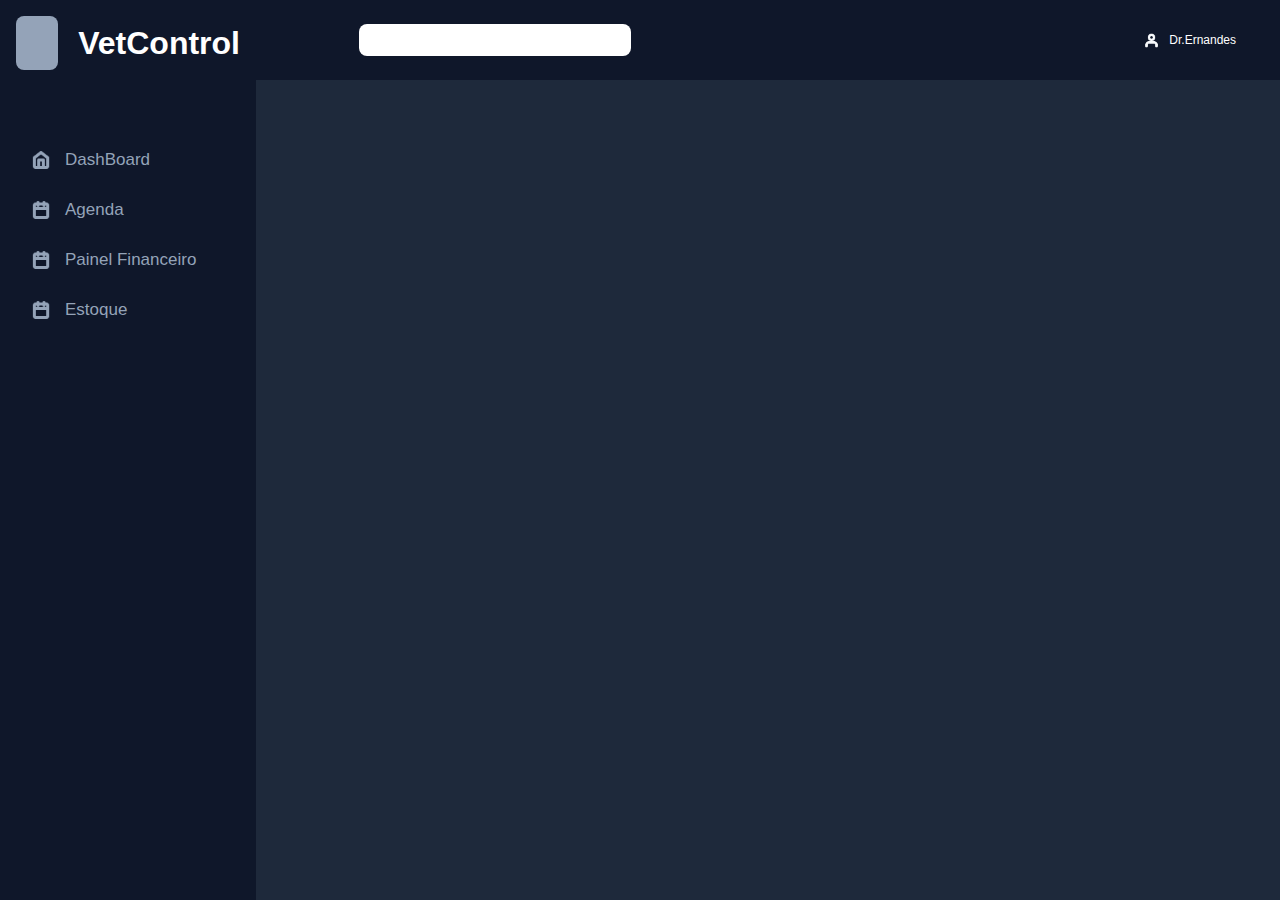
<file: index.html>
<!DOCTYPE html>
<html lang="pt-BR">

<head>
    <meta charset="UTF-8">
    <meta name="viewport" content="width=device-width, initial-scale=1.0">
    <link rel="stylesheet" href="../../assets/css/main.css">
    <link rel="stylesheet" href="../../assets/css/dashboard.css">
    <link rel="stylesheet" href="../../assets/css/modal.css">
    <link rel="stylesheet" href="../../assets/css/responsive.css">
    <title>veterinario</title>
</head>

<body>
    <main>
        <section class="side-bar">
            <div class="logo">
                <div class="imagem"></div>
                <h1>VetControl</h1>
            </div>
            <nav>
                <a href="index.html"><img src="../../assets/images/Home.png" alt="">DashBoard</a>
                <a href="src/html/agenda.html"><img src="../../assets/images/Calendar.png" alt="">Agenda</a>
                <a href="#"><img src="../../assets/images/Calendar.png" alt="">Painel Financeiro</a>
                <a href="#"><img src="../../assets/images/Calendar.png" alt="">Estoque</a>
            </nav>
        </section>


        <div class="main2">
            <header>
                <div class="left-side">
                    <div class="logo">
                        <div class="imagem"></div>
                        <h1>VetControl</h1>
                    </div>
                    <input type="text">
                </div>
                <div class="right-side">
                    <img class="userImage" src="../../assets/images/User.png" alt="">
                    <span class="userName">Dr.Ernandes</span>
                </div>
                <div class="mobile-modal-button">
                    <img src="assets/images/burguer-icon-mobile.png" alt="">
                </div>
            </header>
            <section class="info-pets-list" id="cards-container">
                <div class="pet-card">
                    <div class="pet-profile">
                        <img src="../../assets/images/cat.png" alt="">
                        <h2>Nakamura</h2>
                    </div>
                    <p>Espécie: <span>Gato</span></p>
                    <p>Raça: <span>Amarelo</span></p>
                    <p>Tutor: <span>Caio Cruz</span></p>
                </div>
                <div class="pet-card">
                    <div class="pet-profile">
                        <img src="../../assets/images/cat.png" alt="">
                        <h2>Nakamura</h2>
                    </div>
                    <p>Espécie: <span>Gato</span></p>
                    <p>Raça: <span>Amarelo</span></p>
                    <p>Tutor: <span>Caio Cruz</span></p>
                </div>
                <div class="pet-card">
                    <div class="pet-profile">
                        <img src="../../assets/images/cat.png" alt="">
                        <h2>Nakamura</h2>
                    </div>
                    <p>Espécie: <span>Gato</span></p>
                    <p>Raça: <span>Amarelo</span></p>
                    <p>Tutor: <span>Caio Cruz</span></p>
                </div>
                <div class="pet-card">
                    <div class="pet-profile">
                        <img src="../../assets/images/cat.png" alt="">
                        <h2>Nakamura</h2>
                    </div>
                    <p>Espécie: <span>Gato</span></p>
                    <p>Raça: <span>Amarelo</span></p>
                    <p>Tutor: <span>Caio Cruz</span></p>
                </div>
                <div class="pet-card">
                    <div class="pet-profile">
                        <img src="../../assets/images/cat.png" alt="">
                        <h2>Nakamura</h2>
                    </div>
                    <p>Espécie: <span>Gato</span></p>
                    <p>Raça: <span>Amarelo</span></p>
                    <p>Tutor: <span>Caio Cruz</span></p>
                </div>
                <div class="pet-card">
                    <div class="pet-profile">
                        <img src="../../assets/images/cat.png" alt="">
                        <h2>Nakamura</h2>
                    </div>
                    <p>Espécie: <span>Gato</span></p>
                    <p>Raça: <span>Amarelo</span></p>
                    <p>Tutor: <span>Caio Cruz</span></p>
                </div>
                <div class="pet-card">
                    <div class="pet-profile">
                        <img src="../../assets/images/cat.png" alt="">
                        <h2>Nakamura</h2>
                    </div>
                    <p>Espécie: <span>Gato</span></p>
                    <p>Raça: <span>Amarelo</span></p>
                    <p>Tutor: <span>Caio Cruz</span></p>
                </div>
                <div class="pet-card">
                    <div class="pet-profile">
                        <img src="../../assets/images/cat.png" alt="">
                        <h2>Nakamura</h2>
                    </div>
                    <p>Espécie: <span>Gato</span></p>
                    <p>Raça: <span>Amarelo</span></p>
                    <p>Tutor: <span>Caio Cruz</span></p>
                </div>
                <div class="pet-card">
                    <div class="pet-profile">
                        <img src="../../assets/images/cat.png" alt="">
                        <h2>Nakamura</h2>
                    </div>
                    <p>Espécie: <span>Gato</span></p>
                    <p>Raça: <span>Amarelo</span></p>
                    <p>Tutor: <span>Caio Cruz</span></p>
                </div>
                <div class="pet-card">
                    <div class="pet-profile">
                        <img src="../../assets/images/cat.png" alt="">
                        <h2>Nakamura</h2>
                    </div>
                    <p>Espécie: <span>Gato</span></p>
                    <p>Raça: <span>Amarelo</span></p>
                    <p>Tutor: <span>Caio Cruz</span></p>
                </div>
            </section>

        </div>
    </main>
    <script src="src/js/modalDashboard.js"></script>
    <script src="src/js/sideBar.js"></script>
</body>

</html>
</file>
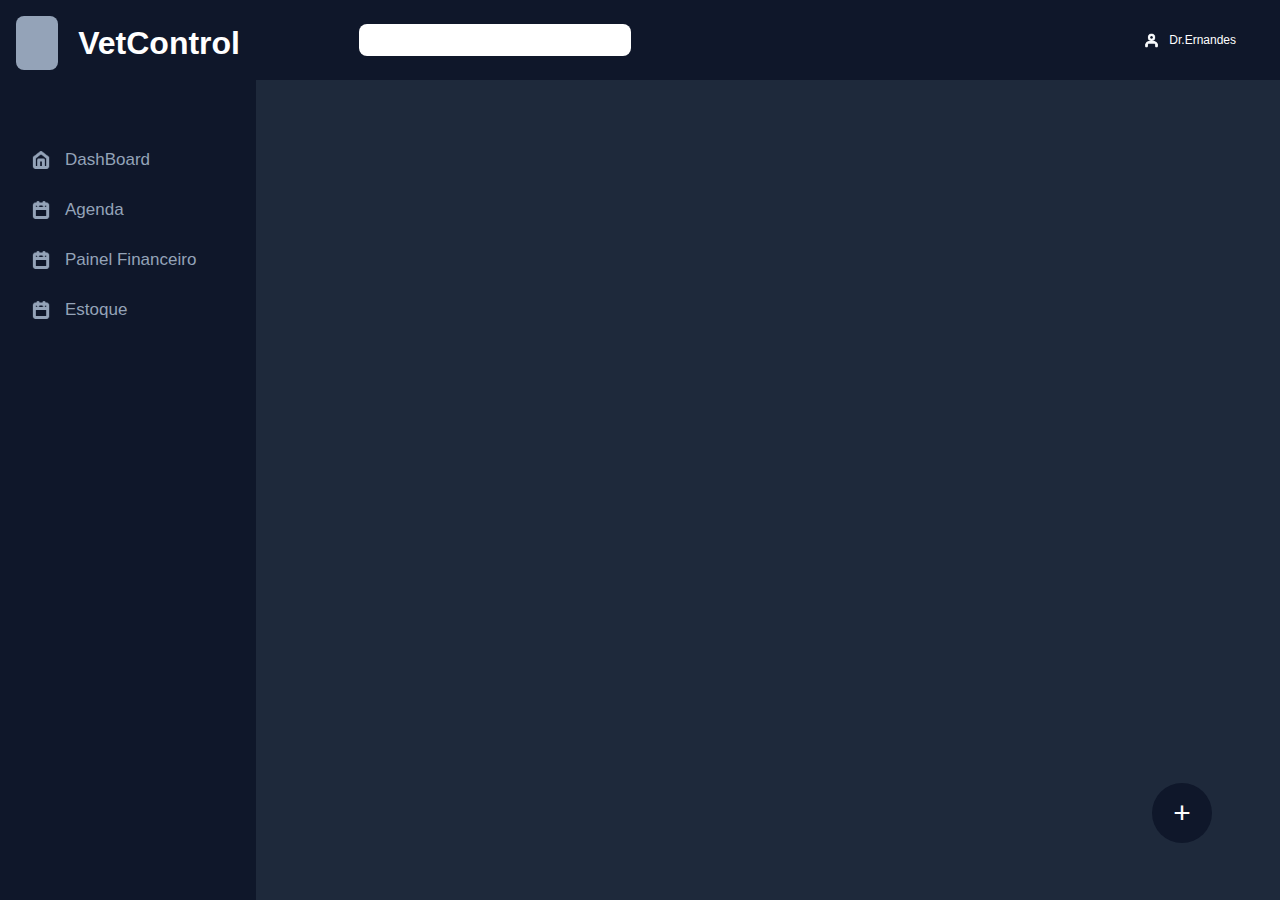
<file: src/html/agenda.html>
<!DOCTYPE html>
<html lang="pt-BR">

<head>
    <meta charset="UTF-8">
    <meta name="viewport" content="width=device-width, initial-scale=1.0">
    <link rel="stylesheet" href="../../assets/css/main.css">
    <link rel="stylesheet" href="../../assets/css/agenda.css">
    <link rel="stylesheet" href="../../assets/css/modal.css">
    <link rel="stylesheet" href="../../assets/css/responsive.css">
    <title>veterinario</title>
</head>

<body>
    <main>
        <section class="side-bar">
            <div class="logo">
                <div class="imagem"></div>
                <h1>VetControl</h1>
            </div>
            <nav>
                <a href="../../index.html"><img src="../../assets/images/Home.png" alt="">DashBoard</a>
                <a href="agenda.html"><img src="../../assets/images/Calendar.png" alt="">Agenda</a>
                <a href="#"><img src="../../assets/images/Calendar.png" alt="">Painel Financeiro</a>
                <a href="#"><img src="../../assets/images/Calendar.png" alt="">Estoque</a>
            </nav>
        </section>


        <div class="main2">
            <header>
                <div class="left-side">
                    <div class="logo">
                        <div class="imagem"></div>
                        <h1>VetControl</h1>
                    </div>
                    <input type="text">
                </div>
                <div class="right-side">
                    <img class="userImage" src="../../assets/images/User.png" alt="">
                    <span class="userName">Dr.Ernandes</span>
                </div>
                <div class="mobile-modal-button">
                    <img src="../../assets/images/burguer-icon-mobile.png" alt="">
                </div>
            </header>

            <section class="appointments-list">
                <div class="appointment">
                    <div class="pet-info">
                        <img src="../../assets/images/dog.png" alt="">
                        <h2>Tobias(Labrador)</h2>
                        <p>Tutor: Caio Cruz</p>
                    </div>
                    <div class="buttons">
                        <button>Confirmado</button>
                        <button>Nome do Serviço</button>
                    </div>
                    <div class="date-info">
                        <div><span>Horário:</span><span>9:00 - 10:00</span></div>
                        <div><span>sala:</span><span>Consultorio 2</span></div>
                    </div>
                </div>
                <div class="appointment">
                    <div class="pet-info">
                        <img src="../../assets/images/dog.png" alt="">
                        <h2>Tobias(Labrador)</h2>
                        <p>Tutor: Caio Cruz</p>
                    </div>
                    <div class="buttons">
                        <button>Confirmado</button>
                        <button>Nome do Serviço</button>
                    </div>
                    <div class="date-info">
                        <div><span>Horário:</span><span>9:00 - 10:00</span></div>
                        <div><span>sala:</span><span>Consultorio 2</span></div>
                    </div>
                </div>
                <div class="appointment">
                    <div class="pet-info">
                        <img src="../../assets/images/cat.png" alt="">
                        <h2>Tobias(Labrador)</h2>
                        <p>Tutor: Caio Cruz</p>
                    </div>
                    <div class="buttons">
                        <button>Confirmado</button>
                        <button>Nome do Serviço</button>
                    </div>
                    <div class="date-info">
                        <div><span>Horário:</span><span>9:00 - 10:00</span></div>
                        <div><span>sala:</span><span>Consultorio 2</span></div>
                    </div>
                </div>
                <div class="appointment">
                    <div class="pet-info">
                        <img src="../../assets/images/dog.png" alt="">
                        <h2>Tobias(Labrador)</h2>
                        <p>Tutor: Caio Cruz</p>
                    </div>
                    <div class="buttons">
                        <button>Confirmado</button>
                        <button>Nome do Serviço</button>
                    </div>
                    <div class="date-info">
                        <div><span>Horário:</span><span>9:00 - 10:00</span></div>
                        <div><span>sala:</span><span>Consultorio 2</span></div>
                    </div>
                </div>



            </section>

        </div>
        <div class="add-pet"><span>+</span></div>
    </main>
    <div class="modal-add-pet-profile">
        <div class="close">X</div>
        <div class="profile-pet-modal">
            <p>Especies:</p>
            <div class="especies">
                <img class="especie" id="especieGato" src="../../assets/images/cat.png" alt="Gato">
                <img class="especie" id="especieCachorro" src="../../assets/images/dog.png" alt="Cachorro">
                <img class="especie" id="especieHamster" src="../../assets/images/hamster.png" alt="Hamster">
                <img class="especie" id="especiePassaro" src="../../assets/images/bird.png" alt="Passaro">
            </div>
        </div>
        <form action="">
            <div class="appointment-form">
                <div>
                    <label for="">Nome do Tutor</label>
                    <input id="tutorNome" type="text" value="">
                </div>
                <div>
                    <label for="">CPF</label>
                    <input type="number" id="cpf" value="">
                </div>
                <div>
                    <label for="">Telefone</label>
                    <input type="number" id="telefone" value="">
                </div>
                <div>
                    <label for="">Endereço</label>
                    <input type="text" id="endereco" value="">
                </div>
            </div>
            <div class="appointment-form">
                <div>
                    <label for="">Nome do pet</label>
                    <input type="text" id="petNome" value="">
                </div>
                <div>
                    <label for="">Ano de nascimento</label>
                    <input type="date" id="petAnoNascimento" value="">
                </div>
                <div>
                    <label for="">Raça</label>
                    <input type="text" id="petRaca" value="">
                </div>
                <div>
                    <label for="">Alergias</label>
                    <input type="text" id="petAlergias" value="">
                </div>
                <div>
                    <label for="">Vacinas Tomadas</label>
                    <input type="text" id="petVacinas" value="">
                </div>
            </div>
            <div class="appointment-form">
                <div>
                    <label for="">Tipo de Consulta</label>
                    <input type="text" id="tipoConsulta" value="">
                </div>
                <div>
                    <label for="">Data</label>
                    <input type="date" id="dataConsulta" value="">
                </div>
                <div>
                    <label for="">Horário</label>
                    <input type="time" id="horario" value="">
                </div>
                <div>
                    <label for="">Doutor(a)</label>
                    <input type="text" id="doutor" value="">
                </div>

                <button>cofirmar</button>
            </div>
        </form>


    </div>

    <script src="../js/modalAgenda.js"></script>
    <script src="../js/sideBar.js"></script>
</body>

</html>
</file>
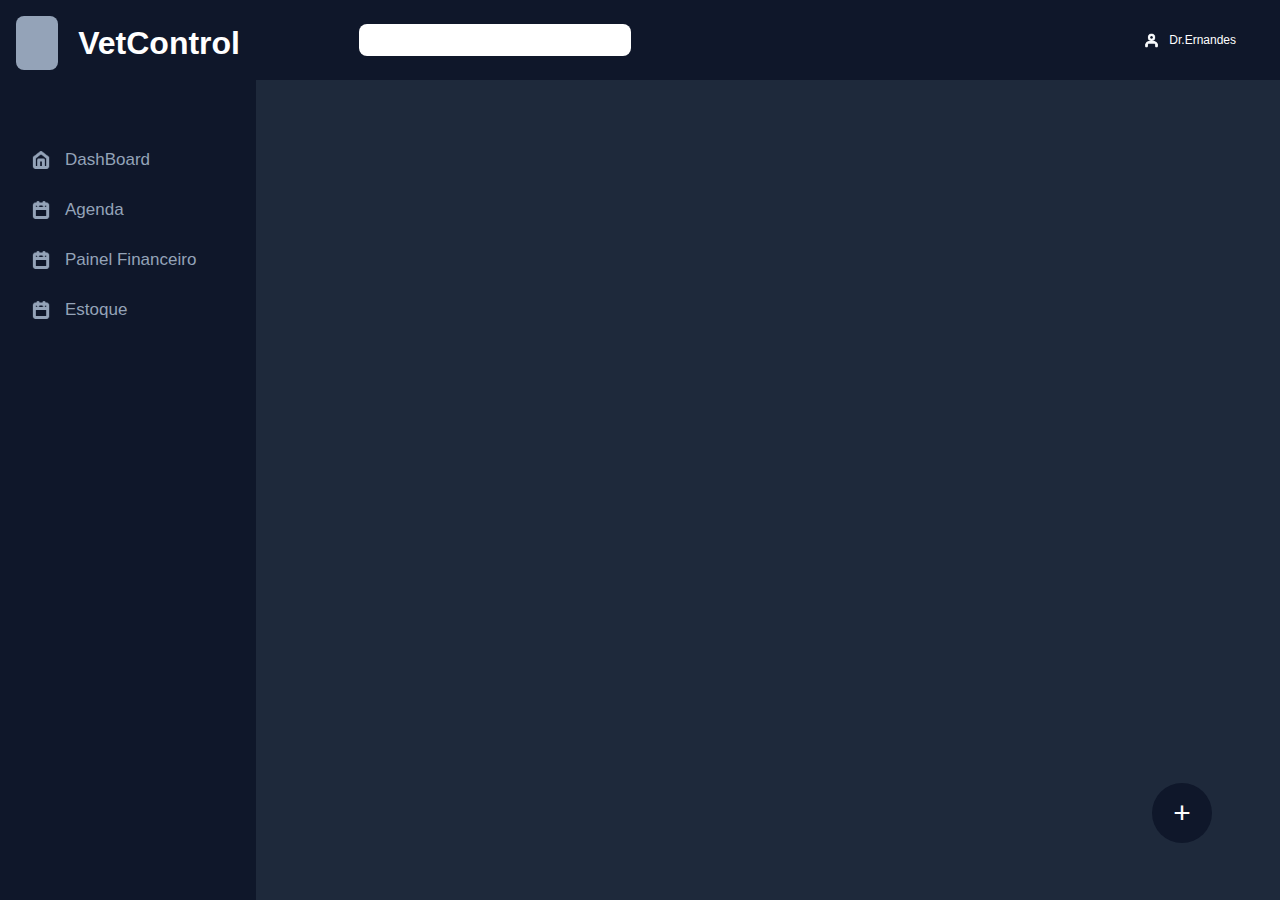
<file: veterinario-tcc-main/src/html/agenda.html>
<!DOCTYPE html>
<html lang="pt-BR">

<head>
    <meta charset="UTF-8">
    <meta name="viewport" content="width=device-width, initial-scale=1.0">
    <link rel="stylesheet" href="../../assets/css/main.css">
    <link rel="stylesheet" href="../../assets/css/agenda.css">
    <link rel="stylesheet" href="../../assets/css/modal.css">
    <link rel="stylesheet" href="../../assets/css/responsive.css">
    <title>veterinario</title>
</head>

<body>
    <main>
        <section class="side-bar">
            <div class="logo">
                <div class="imagem"></div>
                <h1>VetControl</h1>
            </div>
            <nav>
                <a href="../../index.html"><img src="../../assets/images/Home.png" alt="">DashBoard</a>
                <a href="agenda.html"><img src="../../assets/images/Calendar.png" alt="">Agenda</a>
                <a href="#"><img src="../../assets/images/Calendar.png" alt="">Painel Financeiro</a>
                <a href="#"><img src="../../assets/images/Calendar.png" alt="">Estoque</a>
            </nav>
        </section>


        <div class="main2">
            <header>
                <div class="left-side">
                    <div class="logo">
                        <div class="imagem"></div>
                        <h1>VetControl</h1>
                    </div>
                    <input type="text">
                </div>
                <div class="right-side">
                    <img class="userImage" src="../../assets/images/User.png" alt="">
                    <span class="userName">Dr.Ernandes</span>
                </div>
                <div class="mobile-modal-button">
                    <img src="../../assets/images/burguer-icon-mobile.png" alt="">
                </div>
            </header>

            <section class="appointments-list">
                <div class="appointment">
                    <div class="pet-info">
                        <img src="../../assets/images/dog.png" alt="">
                        <h2>Tobias(Labrador)</h2>
                        <p>Tutor: Caio Cruz</p>
                    </div>
                    <div class="buttons">
                        <button>Confirmado</button>
                        <button>Nome do Serviço</button>
                    </div>
                    <div class="date-info">
                        <div><span>Horário:</span><span>9:00 - 10:00</span></div>
                        <div><span>sala:</span><span>Consultorio 2</span></div>
                    </div>
                </div>
                <div class="appointment">
                    <div class="pet-info">
                        <img src="../../assets/images/dog.png" alt="">
                        <h2>Tobias(Labrador)</h2>
                        <p>Tutor: Caio Cruz</p>
                    </div>
                    <div class="buttons">
                        <button>Confirmado</button>
                        <button>Nome do Serviço</button>
                    </div>
                    <div class="date-info">
                        <div><span>Horário:</span><span>9:00 - 10:00</span></div>
                        <div><span>sala:</span><span>Consultorio 2</span></div>
                    </div>
                </div>
                <div class="appointment">
                    <div class="pet-info">
                        <img src="../../assets/images/cat.png" alt="">
                        <h2>Tobias(Labrador)</h2>
                        <p>Tutor: Caio Cruz</p>
                    </div>
                    <div class="buttons">
                        <button>Confirmado</button>
                        <button>Nome do Serviço</button>
                    </div>
                    <div class="date-info">
                        <div><span>Horário:</span><span>9:00 - 10:00</span></div>
                        <div><span>sala:</span><span>Consultorio 2</span></div>
                    </div>
                </div>
                <div class="appointment">
                    <div class="pet-info">
                        <img src="../../assets/images/dog.png" alt="">
                        <h2>Tobias(Labrador)</h2>
                        <p>Tutor: Caio Cruz</p>
                    </div>
                    <div class="buttons">
                        <button>Confirmado</button>
                        <button>Nome do Serviço</button>
                    </div>
                    <div class="date-info">
                        <div><span>Horário:</span><span>9:00 - 10:00</span></div>
                        <div><span>sala:</span><span>Consultorio 2</span></div>
                    </div>
                </div>



            </section>

        </div>
        <div class="add-pet"><span>+</span></div>
    </main>
    <div class="modal-add-pet-profile">
        <div class="close">X</div>
        <div class="profile-pet-modal">
            <p>Especies:</p>
            <div class="especies">
                <img class="especie" id="especieGato" src="../../assets/images/cat.png" alt="Gato">
                <img class="especie" id="especieCachorro" src="../../assets/images/dog.png" alt="Cachorro">
                <img class="especie" id="especieHamster" src="../../assets/images/hamster.png" alt="Hamster">
                <img class="especie" id="especiePassaro" src="../../assets/images/bird.png" alt="Passaro">
            </div>
        </div>
        <form action="">
            <div class="appointment-form">
                <div>
                    <label for="">Nome do pet</label>
                    <input type="text" id="petNome" value="">
                </div>
                <div>
                    <label for="">Ano de nascimento</label>
                    <input type="date" id="petAnoNascimento" value="">
                </div>
                <div>
                    <label for="">Raça</label>
                    <input type="text" id="petRaca" value="">
                </div>
                <div>
                    <label for="">Alergias</label>
                    <input type="text" id="petAlergias" value="">
                </div>
                <div>
                    <label for="">Vacinas Tomadas</label>
                    <input type="text" id="petVacinas" value="">
                </div>
            </div>

            <div class="appointment-form">
                <div>
                    <label for="">Nome do Tutor</label>
                    <input id="tutorNome" type="text" value="">
                </div>
                <div>
                    <label for="">CPF</label>
                    <input type="number" id="cpf" value="">
                </div>
                <div>
                    <label for="">Telefone</label>
                    <input type="number" id="telefone" value="">
                </div>
                <div>
                    <label for="">Endereço</label>
                    <input type="text" id="endereco" value="">
                </div>
            </div>

            <div class="appointment-form">
                <div>
                    <label for="">Tipo de Consulta</label>
                    <input type="text" id="tipoConsulta" value="">
                </div>
                <div>
                    <label for="">Data</label>
                    <input type="date" id="dataConsulta" value="">
                </div>
                <div>
                    <label for="">Horário</label>
                    <input type="time" id="horario" value="">
                </div>
                <div>
                    <label for="">Doutor(a)</label>
                    <input type="text" id="doutor" value="">
                </div>

                <button>cofirmar</button>
            </div>
        </form>


    </div>

    <script src="../js/modalAgenda.js"></script>
    <script src="../js/sideBar.js"></script>
</body>

</html>
</file>
<file: assets/css/main.css>
*{
    box-sizing: border-box;
    margin: 0;
    padding: 0;
    font-family: sans-serif;
}

:root{
    --blue-800: #0F172A;
    --blue-700: #1E293B;

    --gray-500: #94A3B8;
    --gray-400: #D9D9D9;
    --gray-200: #F8FAFC;

    --white: #fff;

}

button{
    cursor: pointer;
}

body{
    background-color: var(--blue-700);
}

.main2{
    width: 100%;
}

header{
    display: flex;
    align-items: center;
    background-color: var(--blue-800);
    justify-content: space-between;
    padding: 1.5rem;
    color: white;
}

header .left-side{
    display: flex;
    justify-content: space-around;
    align-items: center;
    width: 45%;
}

header .left-side .logo{
    display: none;
}

header .right-side{
    display: flex;
    align-items: center;
    width: 55%;
    justify-content: end;
    margin-right: 20px;
}

.logo{
    display: flex;
    align-items: center;
    padding: 1rem;
    color: white;
}

.imagem{
    width: 55px;
    height: 54px;
    margin-right: 20px;
    border-radius: 8px;
    background-color: var(--gray-500);
}

header .userName{
    font-size: 12px;
}

header .userImage{
    width: 15px;
    height: 15px;
    margin-right: 10px;
}

header input{
    width: 17rem;
    padding: 3px 10px;
    height: 2rem;
    border-radius: 8px;
    border: none;
}

main{
    display: flex;
}

.invisible{
    opacity: 0.5;
}

.ghost{
    width: 300px;
    height: 100vh;
}

.side-bar{
    min-width: 20%;
    height: 100vh;
    background-color: var(--blue-800);
    position: sticky;
    top: 0;
}

.side-bar nav{
    display: flex;
    flex-direction: column;
    margin-left: 2rem;
    padding-top: 4rem;
}

.side-bar nav a{
    color: var(--gray-500);
    text-decoration: none;
    font-size: 17px;
    margin-bottom: 30px;
    display: flex;
    align-items: center;
}

.side-bar nav a img{
    margin-right: 15px;
    width: 18px;
    height: 18px;
}

.mobile-modal-button{
    display: none;
}

.mobile-modal-button img{
    width: 50px;
    height: 50px;
    cursor: pointer;
}
</file>
<file: assets/css/dashboard.css>
.info-pets-list{
    display: flex;
    flex-wrap: wrap;
}

.pet-card{
    cursor: pointer;
    width: 15.625rem;
    max-height: 15.625rem;
    margin-top: 3.125rem;
    margin-left: 3.125rem;
    color: var(--white);
    background-color: var(--blue-800);
    padding: 20px;
    border-radius: 10px;
}

.pet-card .pet-profile{
    display: flex;
    align-items: center;
    justify-content: space-between;
    margin-bottom: 20px;
}

.pet-card .pet-profile img{
    width: 3.125rem;
    height: 3.125rem;
    background-color: var(--white);
    padding: 5px;
    border-radius: 3.125rem;
    margin-bottom: 10px;
}

.pet-card p{
    margin-bottom: 20px;
}
</file>
<file: assets/css/modal.css>
.modal-dashboard{
    width: 45rem;
    position: fixed;
    top: 50%;
    left: 50%;
    transform: translate(-50%, -50%);
    border: 1px solid var(--gray-500);
    background-color: var(--blue-800);
    color: var(--white);
    padding: 30px;
    opacity: 1 !important;
}

.modal-dashboard .close{
    position: relative;
    left: 95%;
    display: flex;
    justify-content: center;
    align-items: center;
    width: 15px;
    height: 15px;
    color: var(--white);
    border-radius: 100%;
    font-size: 10px;
    cursor: pointer;
    transition: 0.2s;
}

.modal-dashboard .close:hover{
    background-color: var(--gray-500);
}

.modal-dashboard .profile-pet-modal{
    display: flex;
    justify-content: space-between;
    align-items: center;
    margin-bottom: 30px;
}

.modal-dashboard .profile-pet-modal img{
    width: 100px;
    height: 100px;
    background-color: var(--white);
    padding: 5px;
    border-radius: 50px;
}

.modal-dashboard .record-of-pet{
    display: flex;
    justify-content: space-around;
    margin-bottom: 20px;
}

.modal-dashboard .record-of-pet h3{
    font-size: 15px;
    margin-bottom: 20px;
    padding-left: 35px;
}

.modal-dashboard .record-of-pet .record{
    font-size: 10px;
    border-left: 1px solid var(--gray-500);
    padding: 0 35px;
}

.modal-dashboard .new-appointment h1{
    display: flex;
    align-items: center;
    font-size: 15px;
}

.modal-dashboard .new-appointment{
    display: flex;
    flex-direction: column;
    align-items: center;
}

.modal-dashboard .new-appointment img{
    width: 15px;
    height: 15px;
}

.modal-dashboard .new-appointment form{
    width: 100%;
    display: flex;
    flex-direction: column;
    align-items: center;
    margin-top: 20px;
}

.modal-dashboard .new-appointment form .inputs{
    width: 100%;
    display: flex;
    justify-content: space-around;
    margin-bottom: 20px;
}

.modal-agenda{
    min-width: 450px;
    position: fixed;
    top: 50%;
    left: 50%;
    transform: translate(-50%, -50%);
    border: 1px solid var(--gray-500);
    background-color: var(--blue-800);
    color: var(--white);
    padding: 20px;
    display: flex;
    flex-direction: column;
    align-items: center;
}

.modal-agenda .profile-pet-modal{
    display: flex;
    justify-content: space-around;
    width: 100%;
    margin-bottom: 30px;
}

.modal-agenda .profile-pet-modal h2{
    font-size: 15px;
}

.modal-agenda .profile-pet-modal img{
    width: 50px;
    height: 50px;
    background-color: var(--white);
    padding: 5px;
    border-radius: 50px;
}

.modal-agenda p{
    margin-bottom: 15px;
}

.modal-agenda .buttons{
    margin-top: 25px;
    display: flex;
    flex-direction: column;
}

.modal-agenda .buttons button{
    margin-bottom: 20px;
    border: none;
    width: 120px;
    font-size: 12px;
    padding: 3px;
    border-radius: 50px;
}

.modal-add-pet-profile{
    display: none;
    min-width: 500px;
    position: fixed;
    top: 50%;
    left: 50%;
    transform: translate(-50%, -50%);
    border: 1px solid var(--gray-500);
    background-color: var(--blue-800);
    color: var(--white);
    padding: 20px;
}

.modal-add-pet-profile .profile-pet-modal .especies{
    display: flex;
    margin-left: 20px;
}

.modal-add-pet-profile .profile-pet-modal p{
    margin-bottom: 20px;
}

.modal-add-pet-profile .profile-pet-modal .especies img{
    width: 4rem;
    height: 4rem;
    background-color: var(--white);
    padding: 10px;
    border-radius: 3.125rem;
    margin-right: 20px;
    cursor: pointer;

}

.modal-add-pet-profile .profile-pet-modal .especies img.selected{
    border: 3px solid orange;  
}

.modal-add-pet-profile form{
    display: flex;
    margin-top: 30px;
}

.modal-add-pet-profile form input{
    width: 10rem;
    padding: 3px 10px;
    height: 1.5rem;
    border-radius: 5px;
    border: none;
}

.modal-add-pet-profile form div div{
    margin: 20px;

}  

.modal-add-pet-profile form .appointment-form{
    display: flex;
    flex-direction: column;
    align-items: center;
}

.modal-add-pet-profile form .appointment-form button{
    margin-top: 50px;
    margin-bottom: 10px;
    width: 120px;
    height: 30px;
    font-size: 16px;
    padding: 3px;
    border-radius: 8px;
    border: 1px solid var(--gray-500);
    background-color: var(--blue-800);
    color: var(--white);
    transition: 0.2s;
}

.modal-add-pet-profile form .appointment-form button:hover{
    background-color: var(--gray-500);
}



.modal-add-pet-profile .close{
    position: relative;
    left: 95%;
    display: flex;
    justify-content: center;
    align-items: center;
    width: 15px;
    height: 15px;
    color: var(--white);
    border-radius: 100%;
    font-size: 10px;
    cursor: pointer;
    transition: 0.2s;
}

.modal-add-pet-profile .close:hover{
    background-color: var(--gray-500);
}
</file>
<file: assets/css/responsive.css>
.invisivel{
    display: none !important; 
}

.visivel{
    display: block !important; 
}

@media (max-width: 940px) {
    .side-bar, .ghost{
        display: none;
    }

    .mobile-modal-button{
        display: block;
    }

    header .left-side .logo{
        display: flex;
    }

    .side-bar{
        border: 3px solid var(--blue-700);
    }

    header{
        display: flex;
        justify-content: space-between;
    }

    .info-pets-list, .appointments-list{
        width: 100%;
        display: flex;
        justify-content: center;
    }

    .info-pets-list .pet-card, .appointments-list .appointment{
        margin: 20px;
    }

    .logo{
        display: flex;
        align-items: center;
        padding: 1rem;
        color: white;
    }
    
    .imagem{
        width: 20px;
        height: 20px;
        margin-right: 10px;
    }

    .logo h1{
        font-size: 16px;
    }

    header input{
        width: 8rem;
        padding: 3px 10px;
        height: 1rem;
        border-radius: 8px;
        border: none;
    }

    header .right-side{
        display: none;
    }

    .modal-agenda{
        min-width: 350px;
    }

    .modal-add-pet-profile{
        max-width: 100px;
    }

    .modal-add-pet-profile form label{
        font-size: 12px;
    }

    .modal-add-pet-profile form input{
        width: 100px;
    }

    .modal-dashboard{
        width: 30rem;
    }

    .modal-dashboard .new-appointment form .inputs{
        width: 100%;
        align-items: center;
        display: flex;
        flex-direction: column-reverse;
        justify-content: space-around;
    }
    
}
</file>
<file: assets/css/agenda.css>
.appointments-list{
    display: flex;
    flex-wrap: wrap;}

.appointment{
    cursor: pointer;
    width: 300px;
    max-height: 250px;
    margin-top: 3.125rem;
    margin-left: 3.125rem;
    color: var(--white);
    background-color: var(--blue-800);
    padding: 20px;
    border-radius: 10px;
}

.appointment .pet-info{
    margin-bottom: 20px;
    display: flex;
    flex-direction: column;
    align-items: flex-start;
}

.appointment img{
    width: 3.125rem;
    height: 3.125rem;
    background-color: var(--white);
    padding: 5px;
    border-radius: 3.125rem;
    margin-bottom: 10px;
    cursor: pointer;
}

.appointment .pet-info h2{
    font-weight: 300;
    font-size: 15px;
    margin-bottom: 5px;
}

.appointment .pet-info p{
    font-size: 0.75rem;
    font-weight: 100;
}

.appointment .buttons{
    width: 100%;
    display: flex;
    align-items: center;
    justify-content: space-between;
    margin-bottom: 20px;
}

.appointment .buttons button{
    border: none;
    width: 7.5rem;
    font-size: 0.75rem;
    padding: 3px;
    border-radius: 50px;
}

.appointment .date-info{
    width: 100%;
}

.appointment .date-info div{
    display: flex;
    justify-content: space-between;
}

.appointment .date-info div:first-child{
    margin-bottom: 20px;
}

.appointment .date-info span{
    font-weight: 300;
    font-size: 0.75rem;
}

.add-pet{
    position: fixed;
    top: 87%;
    left: 90%;
    display: flex;
    justify-content: center;
    align-items: center;
    width: 60px;
    height: 60px;
    background-color: var(--blue-800);
    color: var(--white);
    border-radius: 100%;
    font-size: 30px;
    cursor: pointer;
}
</file>
<file: veterinario-tcc-main/assets/css/main.css>
*{
    box-sizing: border-box;
    margin: 0;
    padding: 0;
    font-family: sans-serif;
}

:root{
    --blue-800: #0F172A;
    --blue-700: #1E293B;

    --gray-500: #94A3B8;
    --gray-400: #D9D9D9;
    --gray-200: #F8FAFC;

    --button: #479bd8;

    --white: #fff;

}

button{
    cursor: pointer;
}

body{
    background-color: var(--blue-700);
}

.main2{
    width: 100%;
}

header{
    display: flex;
    align-items: center;
    background-color: var(--blue-800);
    justify-content: space-between;
    padding: 1.5rem;
    color: white;
}

header .left-side{
    display: flex;
    justify-content: space-around;
    align-items: center;
    width: 45%;
}

header .left-side .logo{
    display: none;
}

header .right-side{
    display: flex;
    align-items: center;
    width: 55%;
    justify-content: end;
    margin-right: 20px;
}

.logo{
    display: flex;
    align-items: center;
    padding: 1rem;
    color: white;
}

.imagem{
    width: 55px;
    height: 54px;
    margin-right: 20px;
    border-radius: 8px;
    background-color: var(--gray-500);
}

header .userName{
    font-size: 12px;
}

header .userImage{
    width: 15px;
    height: 15px;
    margin-right: 10px;
}

header input{
    width: 17rem;
    padding: 3px 10px;
    height: 2rem;
    border-radius: 8px;
    border: none;
}

main{
    display: flex;
}

.invisible{
    opacity: 0.5;
}

.ghost{
    width: 300px;
    height: 100vh;
}

.side-bar{
    min-width: 20%;
    height: 100vh;
    background-color: var(--blue-800);
    position: sticky;
    top: 0;
}

.side-bar nav{
    display: flex;
    flex-direction: column;
    margin-left: 2rem;
    padding-top: 4rem;
}

.side-bar nav a{
    color: var(--gray-500);
    text-decoration: none;
    font-size: 17px;
    margin-bottom: 30px;
    display: flex;
    align-items: center;
}

.side-bar nav a img{
    margin-right: 15px;
    width: 18px;
    height: 18px;
}

.mobile-modal-button{
    display: none;
}

.mobile-modal-button img{
    width: 50px;
    height: 50px;
    cursor: pointer;
}
</file>
<file: veterinario-tcc-main/assets/css/agenda.css>
.appointments-list{
    display: flex;
    flex-wrap: wrap;}

.appointment{
    cursor: pointer;
    width: 300px;
    max-height: 250px;
    margin-top: 3.125rem;
    margin-left: 3.125rem;
    color: var(--white);
    background-color: var(--blue-800);
    padding: 20px;
    border-radius: 10px;
}

.appointment .pet-info{
    margin-bottom: 20px;
    display: flex;
    flex-direction: column;
    align-items: flex-start;
}

.appointment img{
    width: 3.125rem;
    height: 3.125rem;
    background-color: var(--white);
    padding: 5px;
    border-radius: 3.125rem;
    margin-bottom: 10px;
    cursor: pointer;
}

.appointment .pet-info h2{
    font-weight: 300;
    font-size: 15px;
    margin-bottom: 5px;
}

.appointment .pet-info p{
    font-size: 0.75rem;
    font-weight: 100;
}

.appointment .buttons{
    width: 100%;
    display: flex;
    align-items: center;
    justify-content: space-between;
    margin-bottom: 20px;
}

.appointment .buttons button{
    border: none;
    width: 7.5rem;
    font-size: 0.75rem;
    padding: 3px;
    border-radius: 50px;
}

.appointment .date-info{
    width: 100%;
}

.appointment .date-info div{
    display: flex;
    justify-content: space-between;
}

.appointment .date-info div:first-child{
    margin-bottom: 20px;
}

.appointment .date-info span{
    font-weight: 300;
    font-size: 0.75rem;
}

.add-pet{
    position: fixed;
    top: 87%;
    left: 90%;
    display: flex;
    justify-content: center;
    align-items: center;
    width: 60px;
    height: 60px;
    background-color: var(--blue-800);
    color: var(--white);
    border-radius: 100%;
    font-size: 30px;
    cursor: pointer;
}
</file>
<file: veterinario-tcc-main/assets/css/modal.css>
.modal-dashboard{
    width: 45rem;
    position: fixed;
    top: 50%;
    left: 50%;
    transform: translate(-50%, -50%);
    border: 1px solid var(--gray-500);
    background-color: var(--blue-800);
    color: var(--white);
    padding: 30px;
    opacity: 1 !important;
}

.modal-dashboard .close{
    position: relative;
    left: 95%;
    display: flex;
    justify-content: center;
    align-items: center;
    width: 15px;
    height: 15px;
    color: var(--white);
    border-radius: 100%;
    font-size: 10px;
    cursor: pointer;
    transition: 0.2s;
}

.modal-dashboard .close:hover{
    background-color: var(--gray-500);
}

.modal-dashboard .profile-pet-modal{
    display: flex;
    justify-content: space-between;
    align-items: center;
    margin-bottom: 30px;
}

.modal-dashboard .profile-pet-modal img{
    width: 100px;
    height: 100px;
    background-color: var(--white);
    padding: 5px;
    border-radius: 50px;
}

.modal-dashboard .record-of-pet{
    display: flex;
    justify-content: space-around;
    margin-bottom: 20px;
}

.modal-dashboard .record-of-pet h3{
    font-size: 15px;
    margin-bottom: 20px;
    padding-left: 35px;
}

.modal-dashboard .record-of-pet .record{
    font-size: 10px;
    border-left: 1px solid var(--gray-500);
    padding: 0 35px;
}

.modal-dashboard .new-appointment h1{
    display: flex;
    align-items: center;
    font-size: 15px;
}

.modal-dashboard .new-appointment{
    display: flex;
    flex-direction: column;
    align-items: center;
}

.modal-dashboard .new-appointment img{
    width: 15px;
    height: 15px;
}

.modal-dashboard .new-appointment form{
    width: 100%;
    display: flex;
    flex-direction: column;
    align-items: center;
    margin-top: 20px;
}

.modal-dashboard .new-appointment form .inputs{
    width: 100%;
    display: flex;
    justify-content: space-around;
    margin-bottom: 20px;
}

.modal-agenda{
    min-width: 450px;
    position: fixed;
    top: 50%;
    left: 50%;
    transform: translate(-50%, -50%);
    border: 1px solid var(--gray-500);
    background-color: var(--blue-800);
    color: var(--white);
    padding: 20px;
    display: flex;
    flex-direction: column;
    align-items: center;
}

.modal-agenda .profile-pet-modal{
    display: flex;
    justify-content: space-around;
    width: 100%;
    margin-bottom: 30px;
}

.modal-agenda .profile-pet-modal h2{
    font-size: 15px;
}

.modal-agenda .profile-pet-modal img{
    width: 50px;
    height: 50px;
    background-color: var(--white);
    padding: 5px;
    border-radius: 50px;
}

.modal-agenda p{
    margin-bottom: 15px;
}

.modal-agenda .buttons{
    margin-top: 25px;
    display: flex;
    flex-direction: column;
}

.modal-agenda .buttons button{
    margin-bottom: 20px;
    border: none;
    width: 120px;
    font-size: 12px;
    padding: 3px;
    border-radius: 50px;
}

.modal-add-pet-profile{
    display: none;
    min-width: 500px;
    position: fixed;
    top: 50%;
    left: 50%;
    transform: translate(-50%, -50%);
    border: 1px solid var(--gray-500);
    background-color: var(--blue-800);
    color: var(--white);
    padding: 20px;
}

.modal-add-pet-profile .profile-pet-modal .especies{
    display: flex;
    margin-left: 20px;
}

.modal-add-pet-profile .profile-pet-modal p{
    margin-bottom: 20px;
}

.modal-add-pet-profile .profile-pet-modal .especies img{
    width: 4rem;
    height: 4rem;
    background-color: var(--white);
    padding: 10px;
    border-radius: 3.125rem;
    margin-right: 20px;
    cursor: pointer;

}

.modal-add-pet-profile .profile-pet-modal .especies img.selected{
    border: 3px solid orange;  
}

.modal-add-pet-profile form{
    display: flex;
    margin-top: 30px;
}

.modal-add-pet-profile form input{
    width: 10rem;
    padding: 3px 10px;
    height: 1.5rem;
    border-radius: 5px;
    border: none;
}

.modal-add-pet-profile form div div{
    margin: 20px;
    display: flex;
    flex-direction: column;
}  

.modal-add-pet-profile form .appointment-form{
    display: flex;
    flex-direction: column;
    align-items: center;
}

.modal-add-pet-profile form .appointment-form button{
    margin-top: 50px;
    margin-bottom: 10px;
    width: 120px;
    height: 30px;
    font-size: 16px;
    padding: 3px;
    border-radius: 8px;
    border: 1px solid var(--button);
    background-color: transparent;
    color: var(--white);
    transition: 0.2s;
}

.modal-add-pet-profile form .appointment-form button:hover{
    background-color: var(--button);
}



.modal-add-pet-profile .close{
    position: relative;
    left: 95%;
    display: flex;
    justify-content: center;
    align-items: center;
    width: 15px;
    height: 15px;
    color: var(--white);
    border-radius: 100%;
    font-size: 10px;
    cursor: pointer;
    transition: 0.2s;
}

.modal-add-pet-profile .close:hover{
    background-color: var(--gray-500);
}
</file>
<file: veterinario-tcc-main/assets/css/responsive.css>
.invisivel{
    display: none !important; 
}

.visivel{
    display: block !important; 
}

@media (max-width: 940px) {
    .side-bar, .ghost{
        display: none;
    }

    .mobile-modal-button{
        display: block;
    }

    header .left-side .logo{
        display: flex;
    }

    .side-bar{
        border: 3px solid var(--blue-700);
    }

    header{
        display: flex;
        justify-content: space-between;
    }

    .info-pets-list, .appointments-list{
        width: 100%;
        display: flex;
        justify-content: center;
    }

    .info-pets-list .pet-card, .appointments-list .appointment{
        margin: 20px;
    }

    .logo{
        display: flex;
        align-items: center;
        padding: 1rem;
        color: white;
    }
    
    .imagem{
        width: 20px;
        height: 20px;
        margin-right: 10px;
    }

    .logo h1{
        font-size: 16px;
    }

    header input{
        width: 8rem;
        padding: 3px 10px;
        height: 1rem;
        border-radius: 8px;
        border: none;
    }

    header .right-side{
        display: none;
    }

    .modal-agenda{
        min-width: 350px;
    }

    .modal-add-pet-profile{
        max-width: 100px;
    }

    .modal-add-pet-profile form label{
        font-size: 12px;
    }

    .modal-add-pet-profile form input{
        width: 100px;
    }

    .modal-dashboard{
        width: 30rem;
    }

    .modal-dashboard .new-appointment form .inputs{
        width: 100%;
        align-items: center;
        display: flex;
        flex-direction: column-reverse;
        justify-content: space-around;
    }
    
}
</file>
